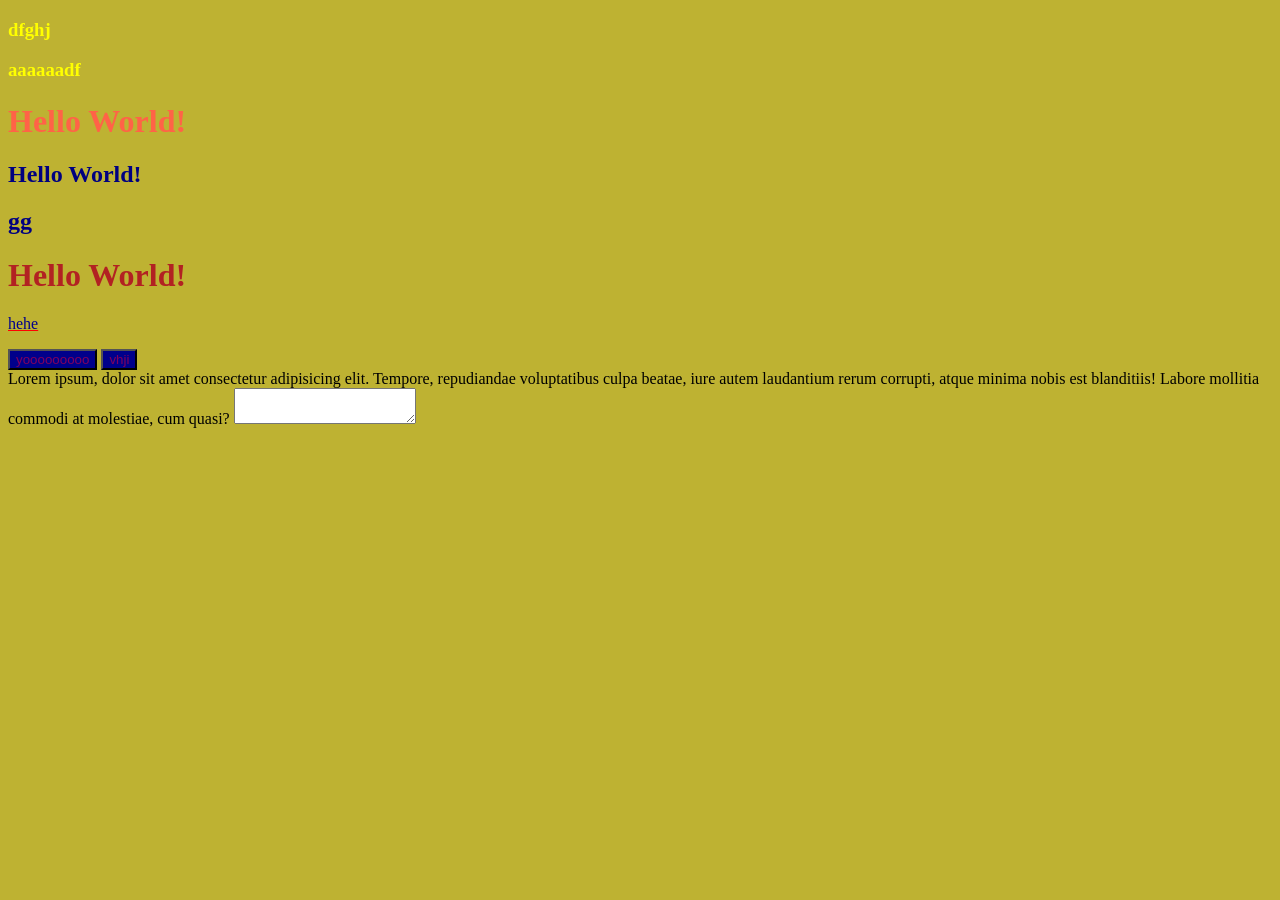
<file: CSS1/index.html>
<!DOCTYPE html>
<html lang="en">
<head>
    <meta charset="UTF-8">
    <meta name="viewport" content="width=device-width, initial-scale=1.0">
    <title>CSS Level 1</title>
    <link rel="stylesheet" href="style.css">
</head>
<body>
    <h3 class-"he">dfghj</h3>
    <h3 class-"he">aaaaaadf</h3>
    <h1 style="color: tomato;">Hello World!</h1>
    <h2 class="mymy">Hello World!</h1>
    <h2 class="mymy">gg</h1>
    <h1>Hello World!</h1>
    <p>hehe</p>
    <button>yooooooooo</button>
    <button>vhji</button>   
        <div id="box">
            
            Lorem ipsum, dolor sit amet consectetur adipisicing elit. Tempore, repudiandae voluptatibus culpa beatae, iure autem laudantium rerum corrupti, atque minima nobis est blanditiis! Labore mollitia commodi at molestiae, cum quasi? <textarea name="" id=""></textarea>
        </div>
</body>
</html>
</file>
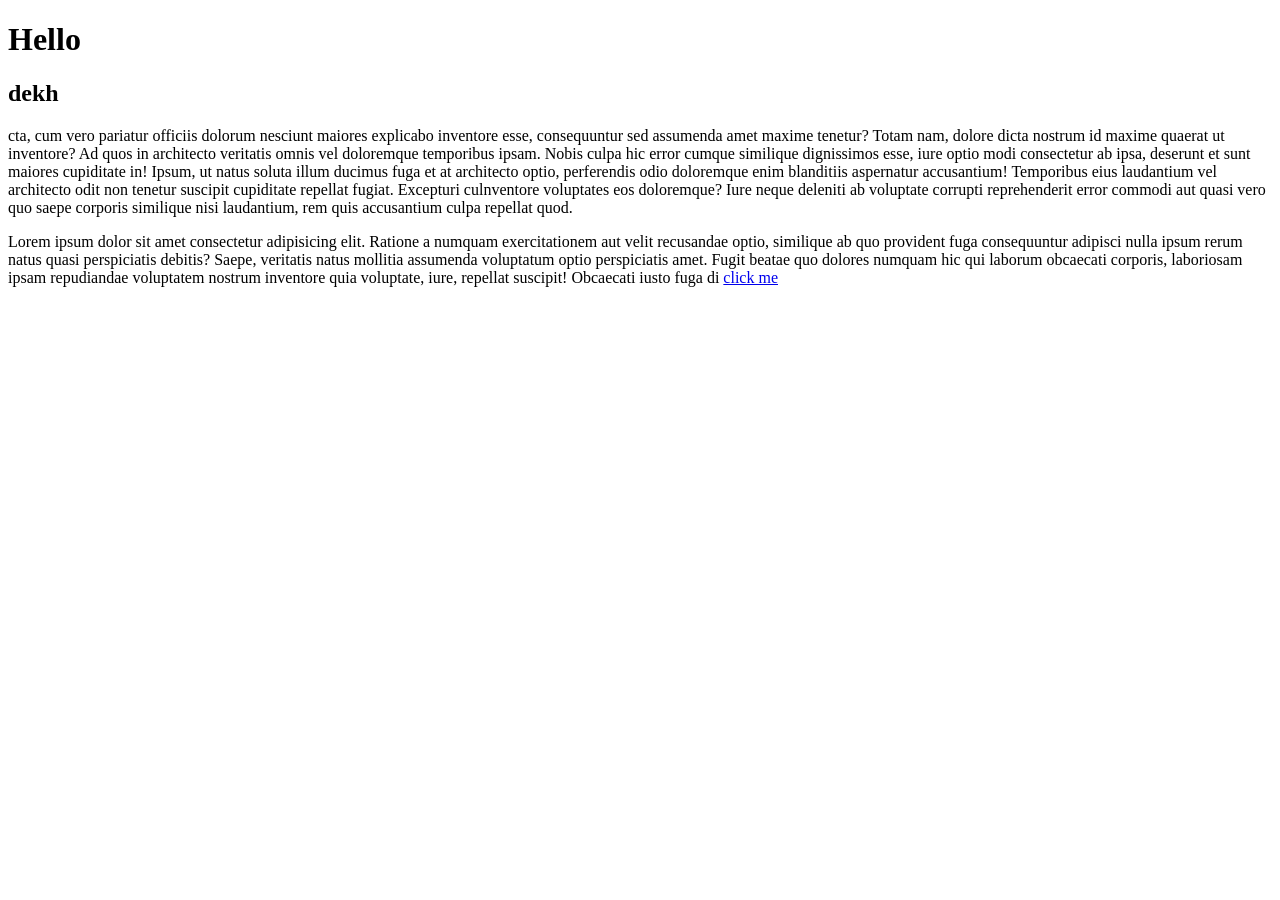
<file: CSS1/index2.html>
<!DOCTYPE html>
<html lang="en">
<head>
    <meta charset="UTF-8">
    <meta name="viewport" content="width=device-width, initial-scale=1.0">
    <title>CSS Level 1</title>
        
</head>
<body>
    <div>
    <h1>
        Hello
    </h1>
    </div>
    <h2>dekh</h2>
    <p>cta, cum vero pariatur officiis dolorum nesciunt maiores explicabo inventore esse, consequuntur sed assumenda amet maxime tenetur? Totam nam, dolore dicta nostrum id maxime quaerat ut inventore?
    Ad quos in architecto veritatis omnis vel doloremque temporibus ipsam. Nobis culpa hic error cumque similique dignissimos esse, iure optio modi consectetur ab ipsa, deserunt et sunt maiores cupiditate in!
    Ipsum, ut natus soluta illum ducimus fuga et at architecto optio, perferendis odio doloremque enim blanditiis aspernatur accusantium! Temporibus eius laudantium vel architecto odit non tenetur suscipit cupiditate repellat fugiat.
    Excepturi culnventore voluptates eos doloremque? Iure neque deleniti ab voluptate corrupti reprehenderit error commodi aut quasi vero quo saepe corporis similique nisi laudantium, rem quis accusantium culpa repellat quod.
    </p>
    <p2>Lorem ipsum dolor sit amet consectetur adipisicing elit. Ratione a numquam exercitationem aut velit recusandae optio, similique ab quo provident fuga consequuntur adipisci nulla ipsum rerum natus quasi perspiciatis debitis?
    Saepe, veritatis natus mollitia assumenda voluptatum optio perspiciatis amet. Fugit beatae quo dolores numquam hic qui laborum obcaecati corporis, laboriosam ipsam repudiandae voluptatem nostrum inventore quia voluptate, iure, repellat suscipit!
    Obcaecati iusto fuga di
    </p2>
    <a href="www.google.com">click me</a>
</body>
</html>
</file>
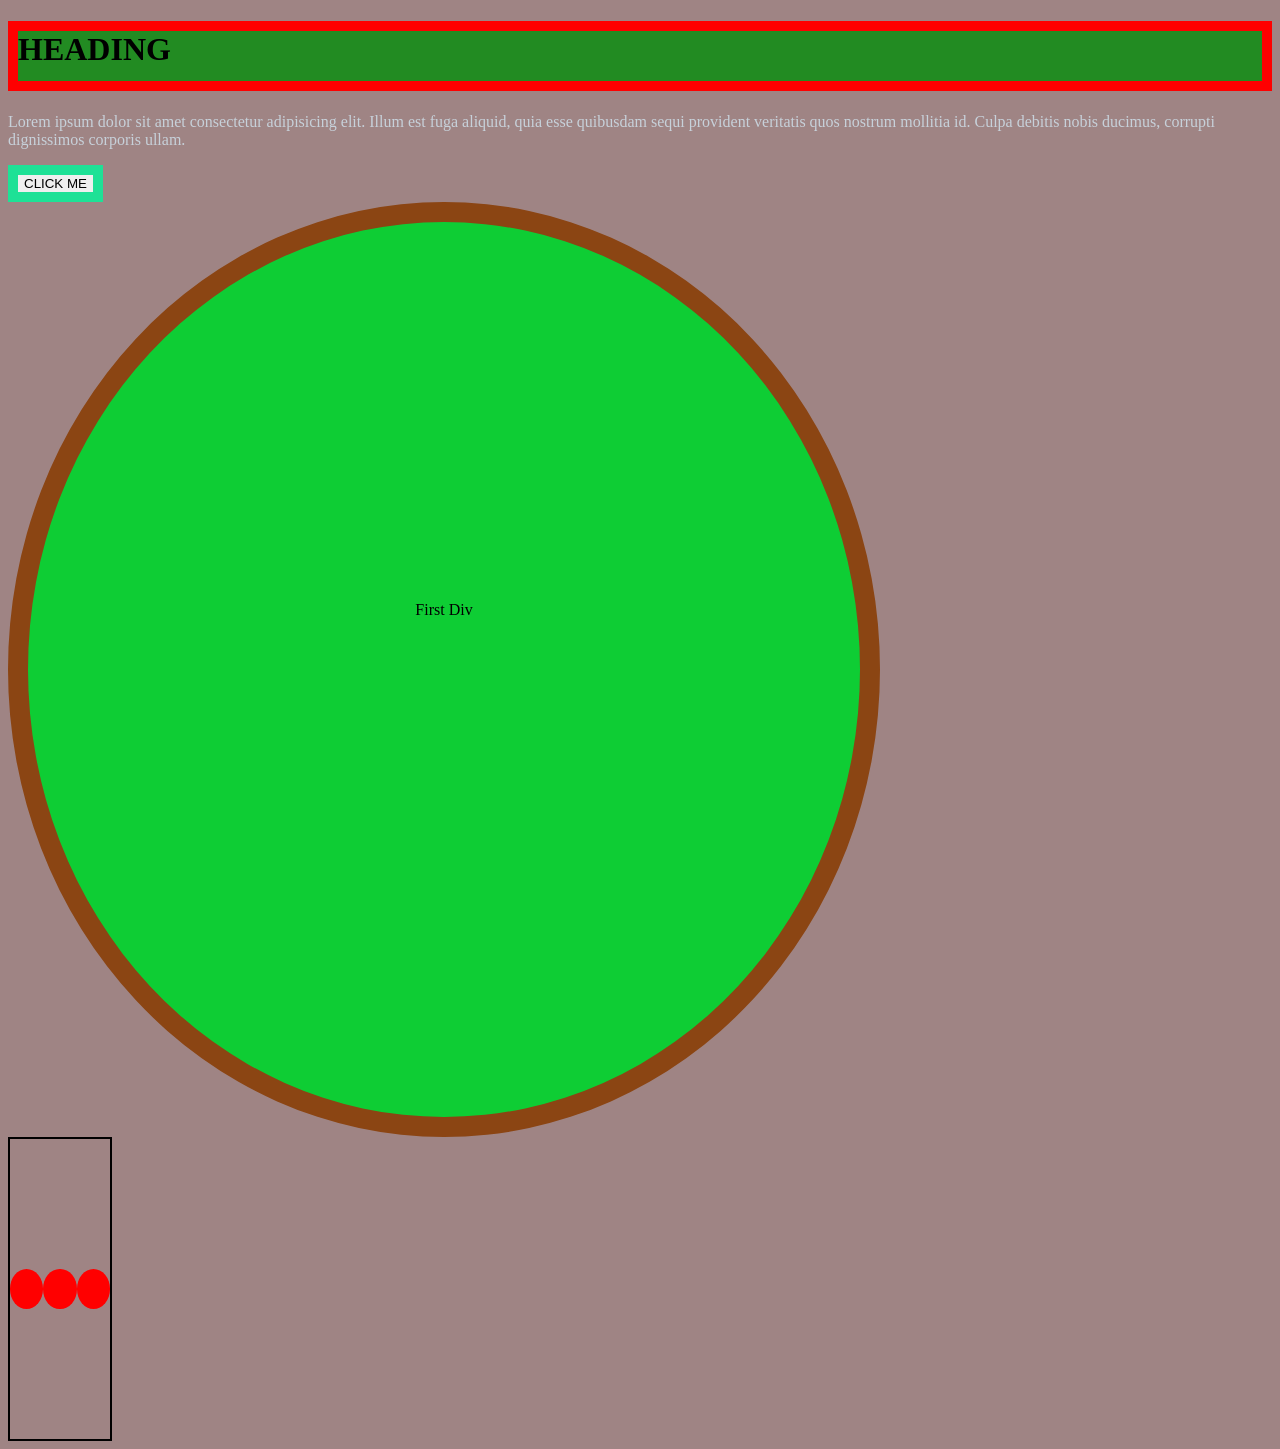
<file: CSS2/index3..html>
<!DOCTYPE html>
<html lang="en">
<head>
    <meta charset="UTF-8">
    <meta name="viewport" content="width=device-width, initial-scale=1.0">
    <title>kuch bhi</title>
    <link rel="stylesheet" href="style3.css">
    <h1>HEADING</h1>
    <p>Lorem ipsum dolor sit amet consectetur adipisicing elit. Illum est fuga aliquid, quia esse quibusdam sequi provident veritatis quos nostrum mollitia id. Culpa debitis nobis ducimus, corrupti dignissimos corporis ullam.</p>
    <button >CLICK ME</button>
    <div class="box1">First Div</div>
    <div class="box">
    <div class="circle"></div>
    <div class="circle"></div>
    <div class="circle"></div>
</div>
<body>
    
</body>
</html>
</file>
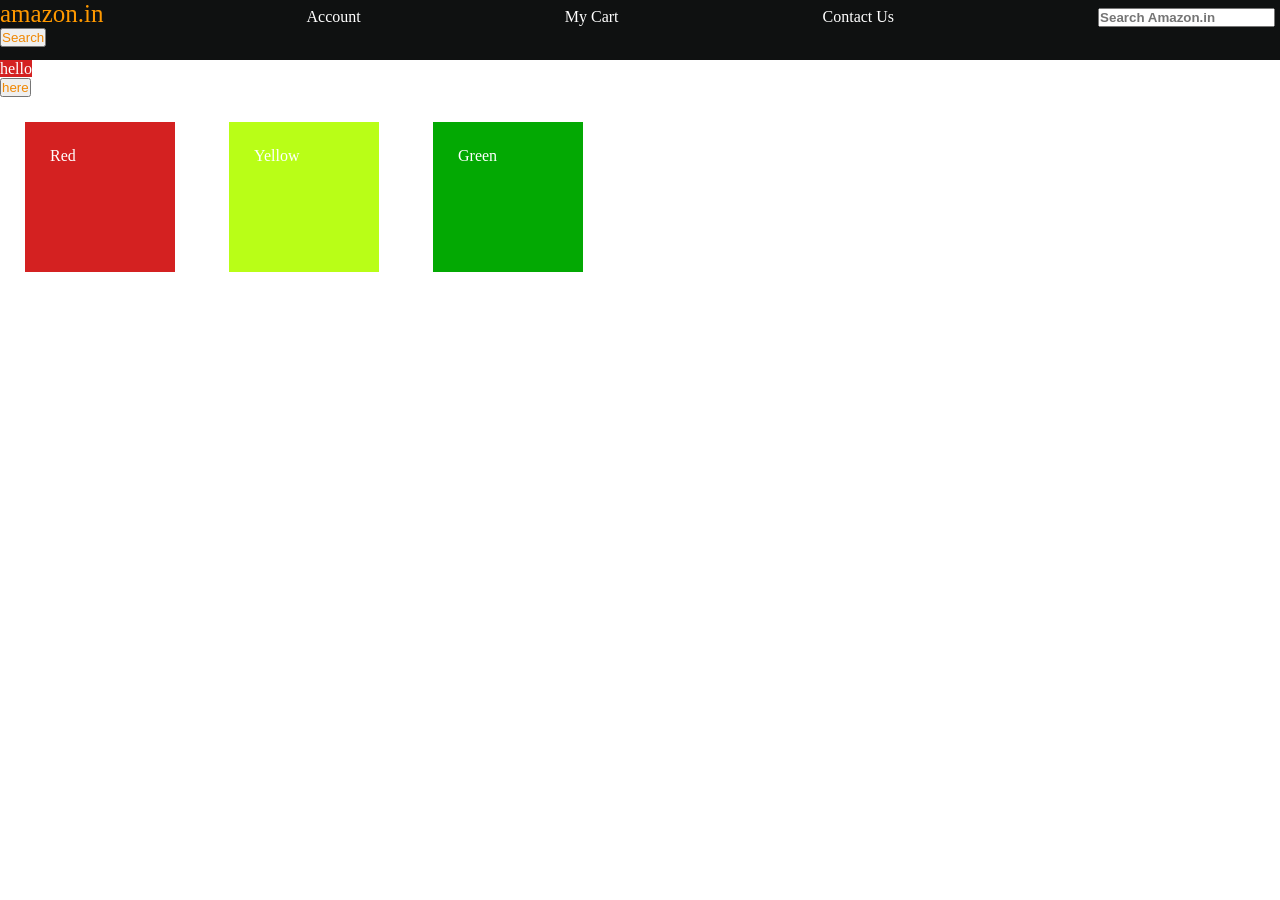
<file: CSS3/index4.html>
<!DOCTYPE html>
<html lang="en">
<head>
    <meta charset="UTF-8">
    <meta name="viewport" content="width=device-width, initial-scale=1.0">
    <title>Document</title>
    <link rel="stylesheet" href="style4.css">
</head>
<body>
<div class="b1">
    <a id="logo">amazon.in</a>
    <a id="acc">Account</a>
    <a id="cart">My Cart</a>
    <a id="con">Contact Us</a>
    <input placeholder="Search Amazon.in">
    <button>Search</button>
</div>
<div id="jj"">hello
<button id="sec">here</button></div>
<div class="box">
    <div id="a1">
        Red</div>
    <div id="a2">Yellow</div>
    <div id="a3">Green</div>
</div>
</body>
</html>
</file>
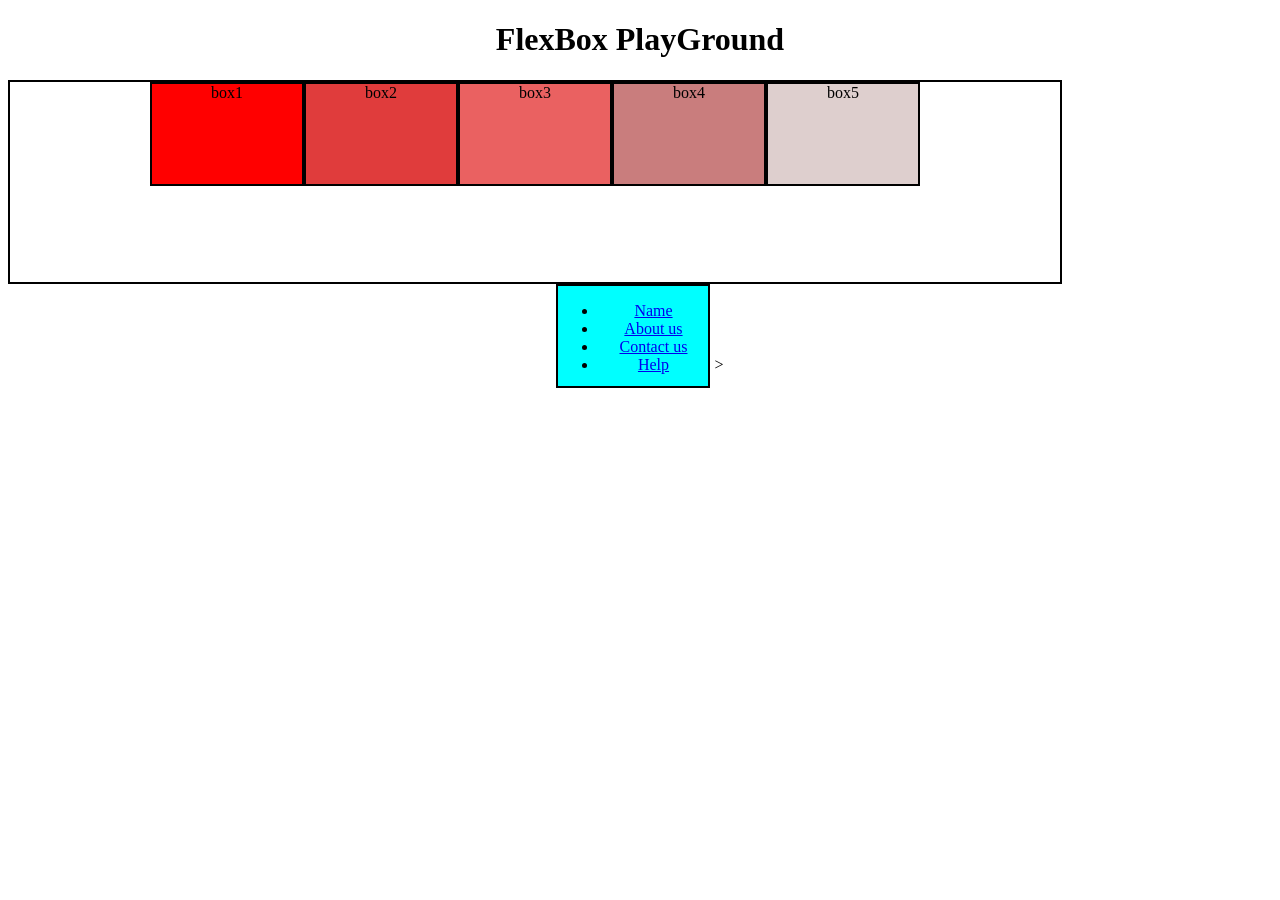
<file: CSS4/index6.html>
<!DOCTYPE html>
<html lang="en">
<head>
    <meta charset="UTF-8">
    <meta name="viewport" content="width=device-width, initial-scale=1.0">
    <title>hamlo</title>
    <link rel="stylesheet" href="style6.css">
</head>
<body>
    <h1>FlexBox PlayGround</h1>
    <div id="container"> 
    <div id="box1">box1</div>
    <div id="box2">box2</div>
    <div id="box3">box3</div>
    <div id="box4">box4</div>
    <div id="box5">box5</div>
    </div>
 <div class="p">
        <ul>
        <li><a href="#">Name</a></li>
        <li><a href="#">About us</a></li>
        <li><a href="#">Contact us</a></li>
        <li><a href="#">Help</a></li>
        </ul>
    </div>
</body>
</html>>
</file>
<file: CSS1/style.css>
h1{
    color: firebrick;

}   
p{
    text-decoration: underline red;
    color: darkblue;
}
button{
    color: rgb(128, 0, 94);
    background-color: darkblue;
}
body{
    background-color: #beb232;
}
.mymy{
    color: navy;
}
box{
    background-color: rgb(22, 1, 255);
    color: g;
}
h3{
    color: yellow;
}
a{
    color: green;
    text-decoration:dotted;
}
</file>
<file: CSS2/style3.css>
body{
    background-color: rgb(159, 132, 132) ;
}
h1{
    border-width: 10px;
    border-style: solid;
    border-color: red;
    height: 50px;
    background-color: forestgreen;
    color: black;
}
p{
    color: rgb(199, 209, 218);
}
*{
    color: rgb(93, 132, 170);
}
button{
    color: black;
    border: 10px  solid rgb(30, 225, 150);
}
.box1{
    color: #000;
    height: 200px;
    width: 200px;
    background-color: rgb(14, 205, 52);
    border-width: 20px;
    border-style:solid ;
    border-color: saddlebrown;
    border-radius: 50%;
    text-align: center;
    padding-left: 25%;
    padding-top: 30%;
    padding-bottom: 25%;
    padding-right: 25%;

}
.box {
    width: 100px;
    height: 300px;
    border: 2px solid black;

    display: flex;          /* Places children in a row */
    justify-content: space-around;
    align-items: center;
}

.circle {
    width: 40px;
    height: 40px;
    background-color: red;
    border-radius: 50%;
}
</file>
<file: CSS3/style4.css>
*{
    padding: 0;
    margin: 0;
    color: white;
}    
.b1{
height: 60px;
background-color: #0f1111;
}
#logo{
    font-size: 25px;
    color: #FF9900;
}
input{
    color: #0f1111;
    font-weight: 600;
    background-color: rgba(red, alpha);
}
button{
    color: #f08804;
}
a{
    margin-right: 200px;

}
#jj{
    background-color: #d42121;
    display: inline;
}
#sec{
    display: block;
}

.box div{
    height: 100px;
    width: 100px;
    margin: 25px;
    padding: 25px;
    display: inline-block   ;
}
#a1{
   background-color: #d42121; 
}
#a2{
    background-color: #b9fe17; 
    
}
#a3{
    background-color: #03a903; 

}
</file>
<file: CSS4/style6.css>
body{
    text-align: center;
}
div{
    height: 100px;
    width: 150px;;
    display: inline-block;
    border: 2px solid black;
    
}
#container{
    height: 200px;
    width: 1050px;
    display: flex;
    flex-direction: row;
    justify-content: center;;
    align-content: flex-start;
}
#box1{
    background-color: rgb(255, 0, 0);
}
#box2{
    background-color: rgb(224, 60, 60);
}
#box3{
    background-color: rgb(234, 97, 97);
}
#box4{
     background-color: rgb(201, 125, 125);
}
#box5{
    background-color: rgb(222, 207, 206);
}
.p{
    background-color: aqua;
    color: black;
}
</file>
